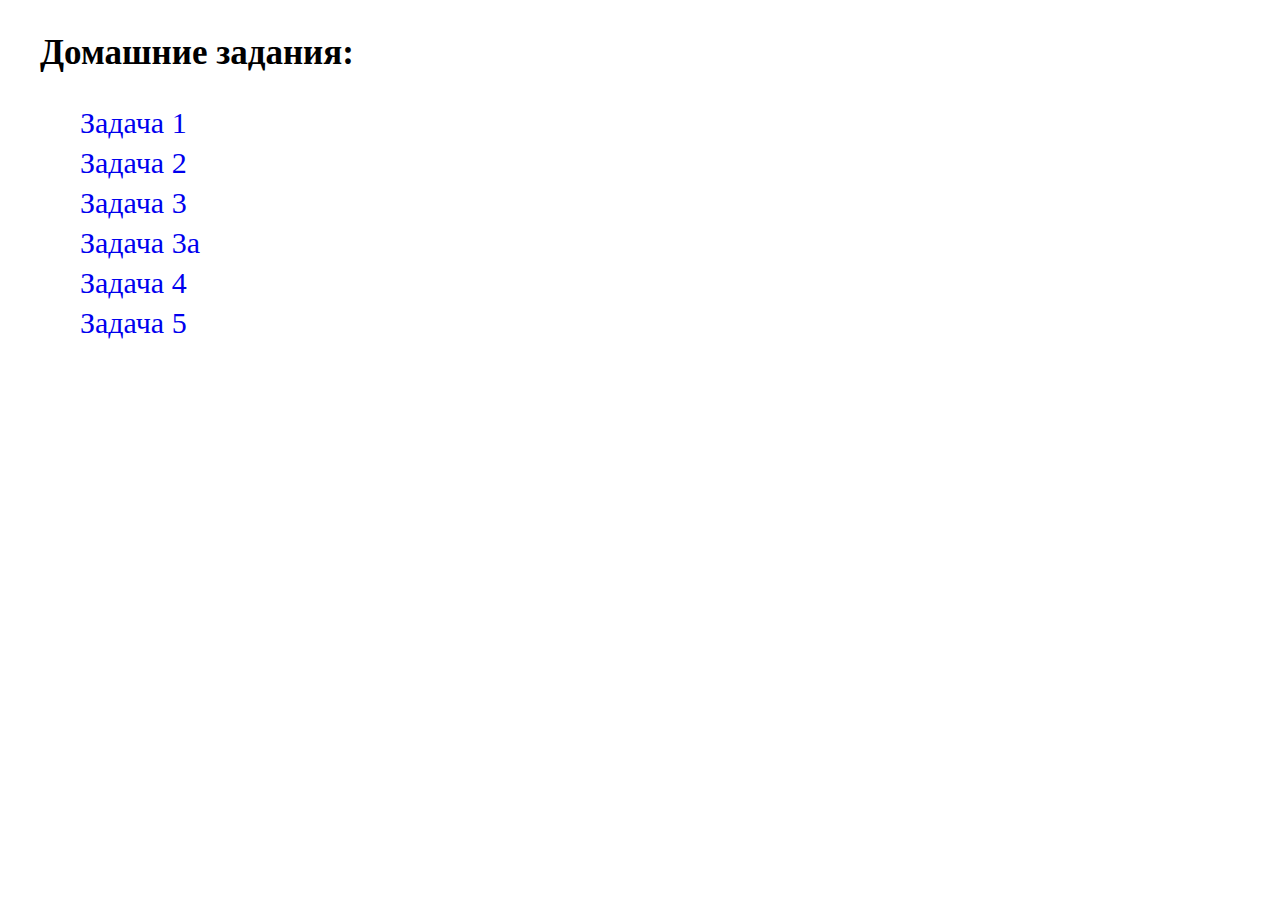
<file: index.html>
<!DOCTYPE html>
<html lang="en">
<head>
    <meta charset="UTF-8">
    <title>JS-Start</title>
    <link rel="stylesheet" type="text/css" href="style.css">
    <link rel="stylesheet" type="text/css" href="style.css">
</head>
<body>
  <div>
    <h1>Домашние задания:</h1>
<ul>
  <li>
    <a href="task1/index.html">Задача 1</a>
  </li>
  <li>
    <a href="task2/index.html">Задача 2</a>
  </li>
  <li>
    <a href="task3/index.html">Задача 3</a>
  </li>
  <li>
    <a href="task3a/index.html">Задача 3a</a>
  </li>
  <li>
    <a href="task4/index.html">Задача 4</a>
  </li>
  <li>
    <a href="task5/index.html">Задача 5</a>
  </li>
</ul>
</div>
</body>
</html>
</file>
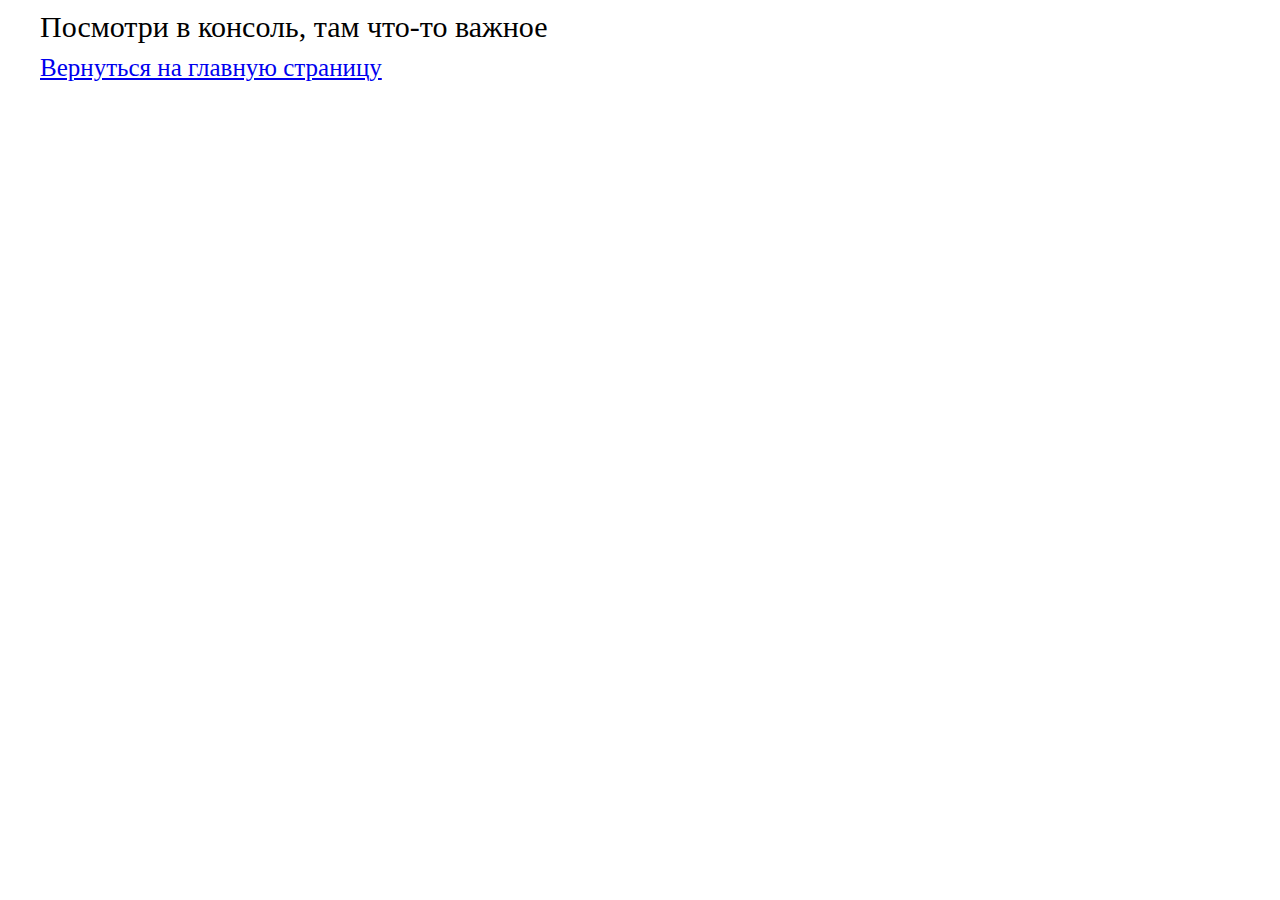
<file: task1/index.html>
<!DOCTYPE html>
<html lang="en">
<head>
    <meta charset="UTF-8">
    <title>JS-Start. 1 задача</title>
    <link rel="stylesheet" type="text/css" href="style.css">
</head>
<body>
<p>Посмотри в консоль, там что-то важное</p>
<a href="../index.html">Вернуться на главную страницу</a>
</body>
<script src="script.js"></script>
</html>
</file>
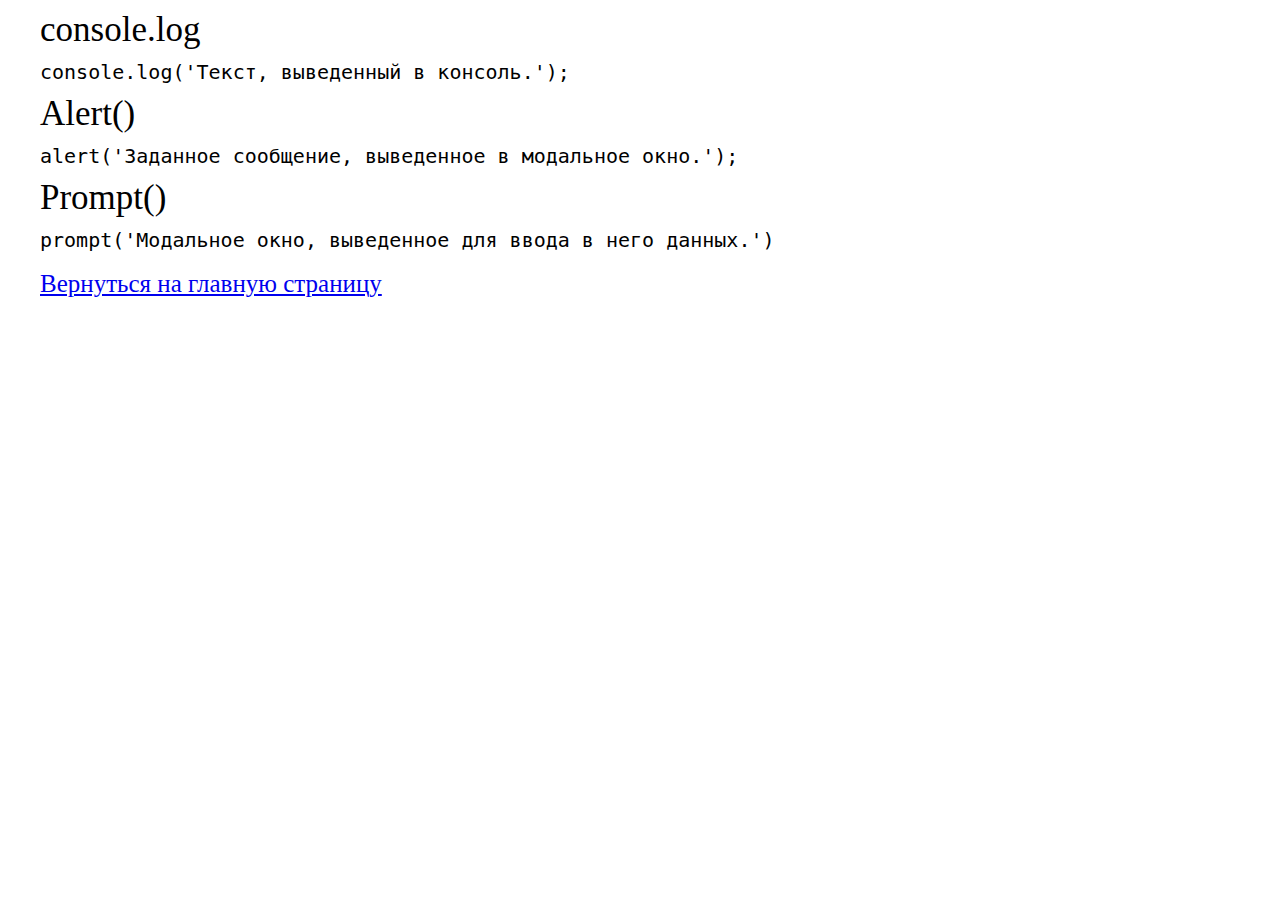
<file: task2/index.html>
<!DOCTYPE html>
<html lang="en">
<head>
    <meta charset="UTF-8">
    <title>JS-Start. 2 задача</title>
    <link rel="stylesheet" type="text/css" href="style.css">
</head>
<body>
<p id="consoleLog">console.log</p>
<code>
  console.log('Текст, выведенный в консоль.');
</code>
<p id="alert">Alert()</p>
<code>
  alert('Заданное сообщение, выведенное в модальное окно.');
</code>
<p id="prompt">Prompt()</p>
<code>
  prompt('Модальное окно, выведенное для ввода в него данных.')
</code><br><br>
<a href="../index.html">Вернуться на главную страницу</a>
<script src="script.js"></script>
</body>
</html>
</file>
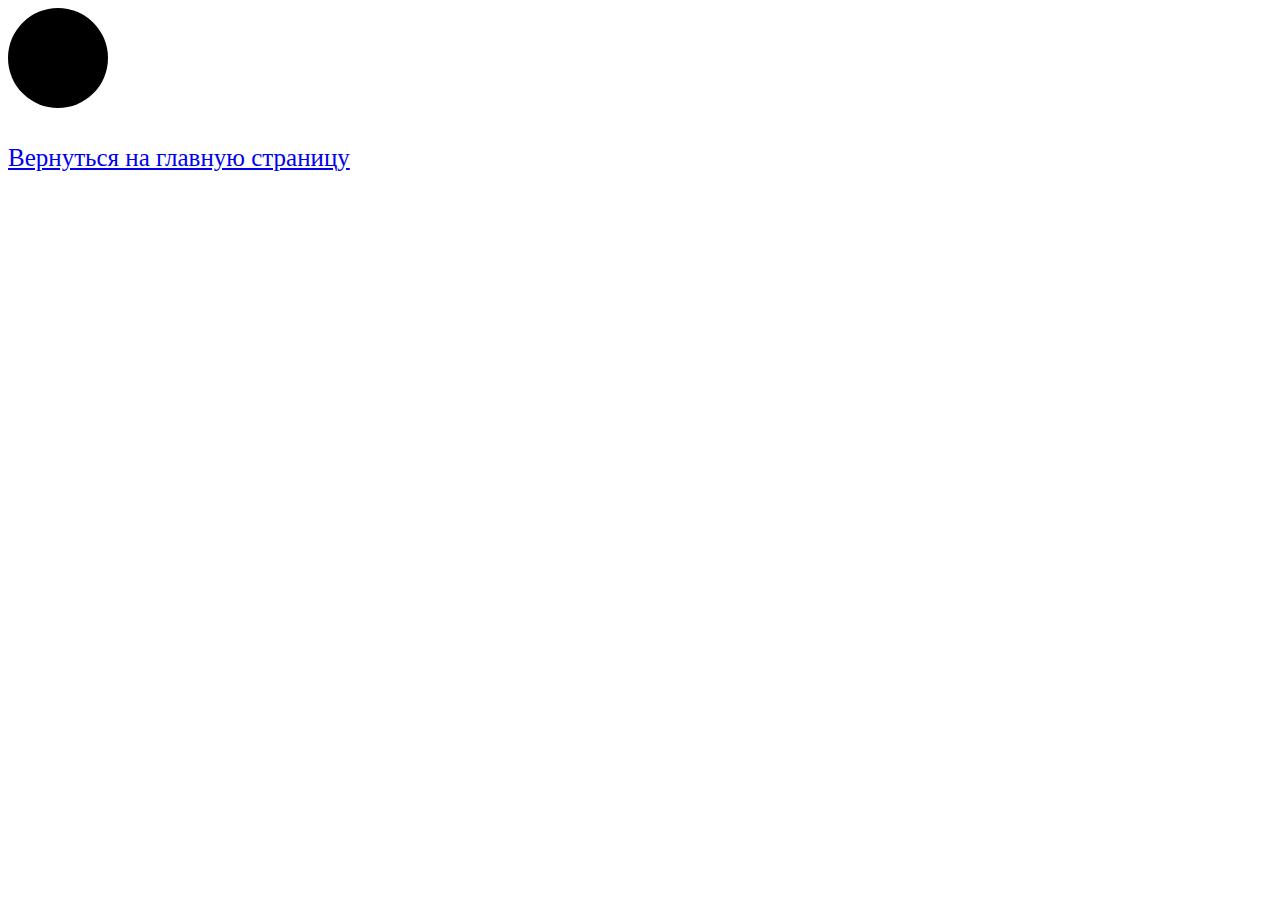
<file: task3/index.html>
<!DOCTYPE html>
<html lang="en">
<head>
    <meta charset="UTF-8">
    <title>JS-Start. 3 задача</title>
    <link rel="stylesheet" type="text/css" href="style.css">
</head>
<body>
<div id="trafficLight"></div><br><br>
<a href="../index.html">Вернуться на главную страницу</a>
<script src="script.js"></script>
</body>
</html>
</file>
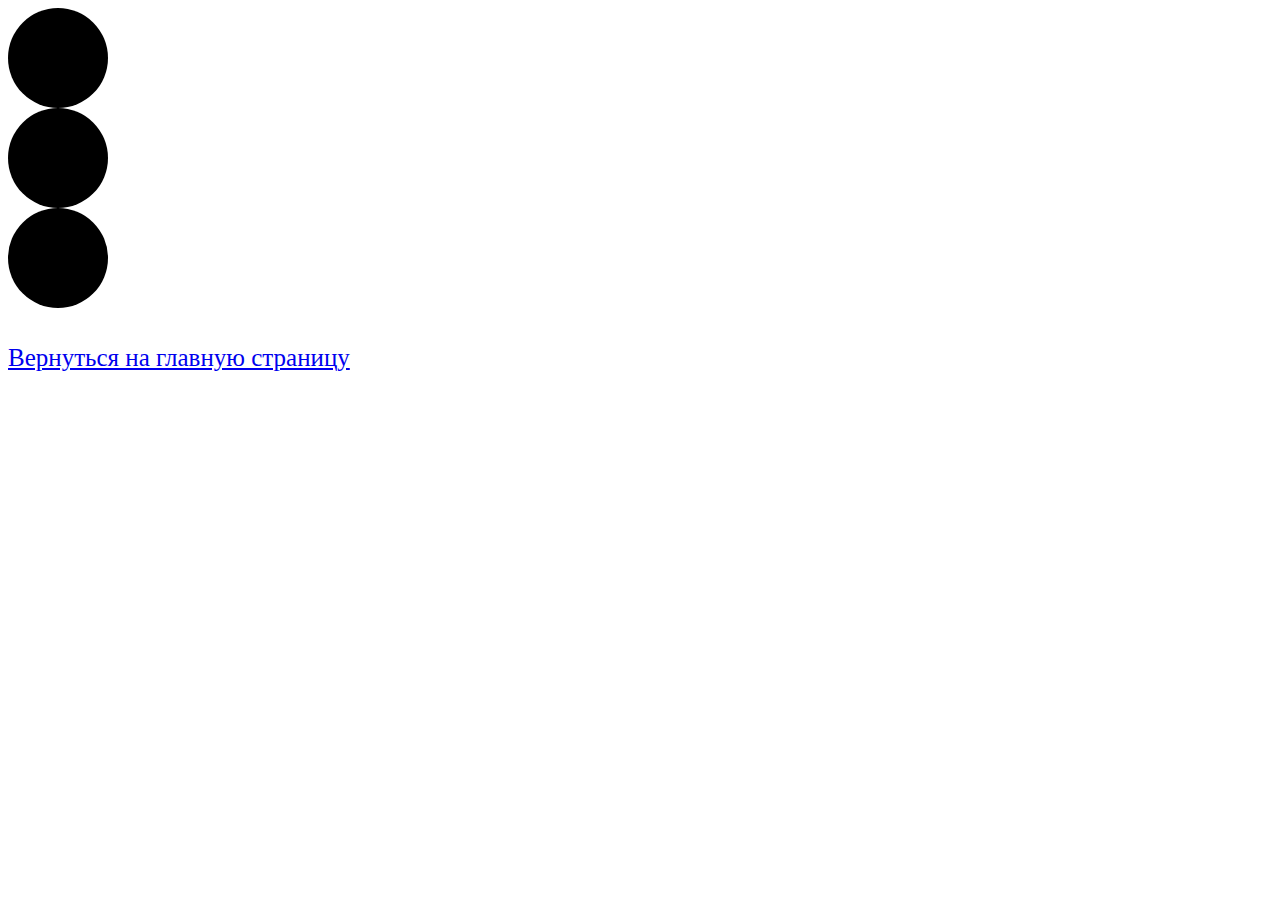
<file: task3a/index.html>
<!DOCTYPE html>
<html lang="en">
<head>
    <meta charset="UTF-8">
    <title>JS-Start. 3 задача</title>
    <link rel="stylesheet" type="text/css" href="style.css">
</head>
<body>
<div class="trafficLight"></div>
<div class="trafficLight"></div>
<div class="trafficLight"></div>
<script src="script.js"></script><br><br>
<a href="../index.html">Вернуться на главную страницу</a>
</body>
</html>
</file>
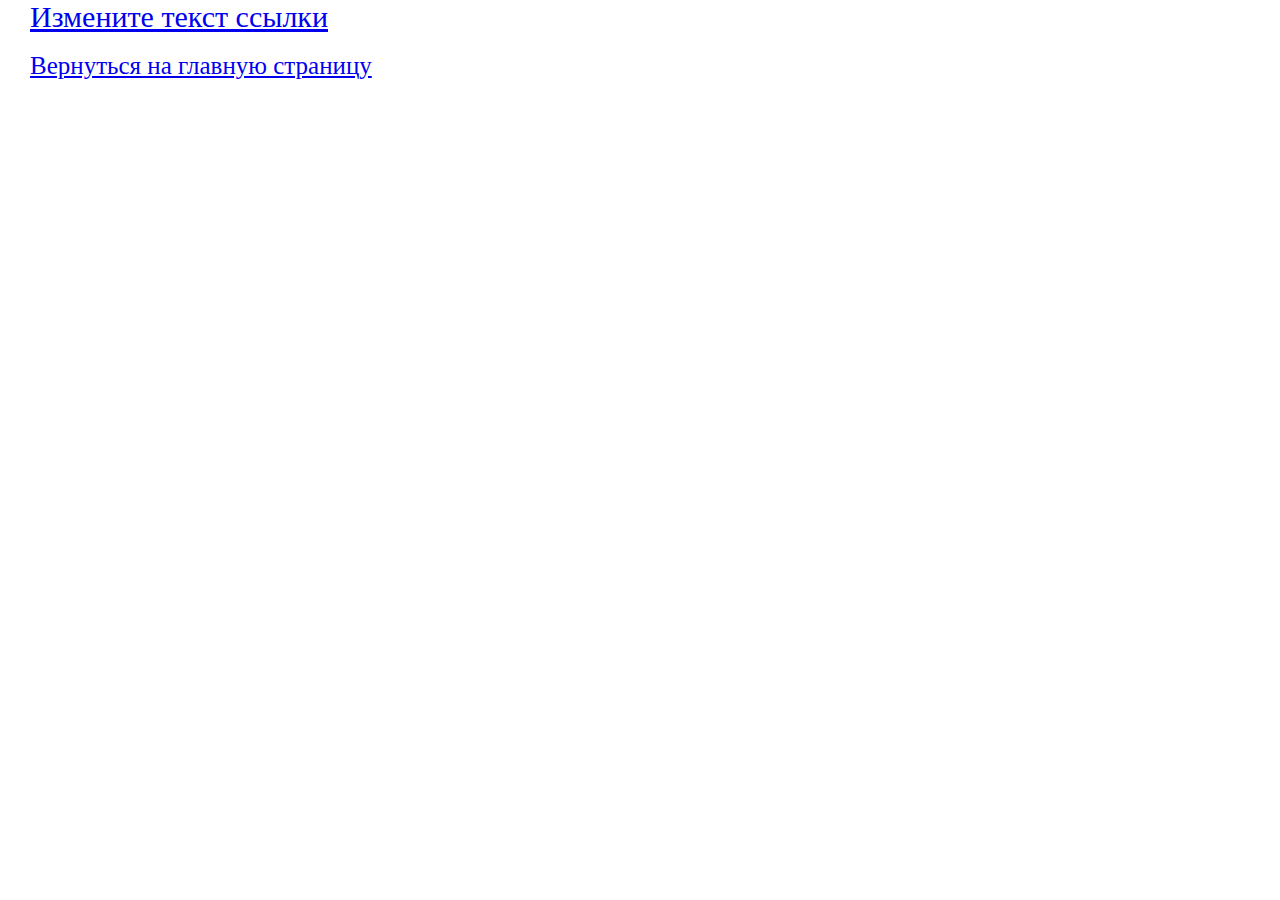
<file: task4/index.html>
<!DOCTYPE html>
<html lang="en">
<head>
    <meta charset="UTF-8">
    <title>JS-Start. 4 задача</title>
    <link rel="stylesheet" type="text/css" href="style.css">
</head>
<body>
<a href="#">Измените текст ссылки</a><br><br>
<a class="headPage" href="../index.html">Вернуться на главную страницу</a>
<script src="script.js"></script>
</body>
</html>
</file>
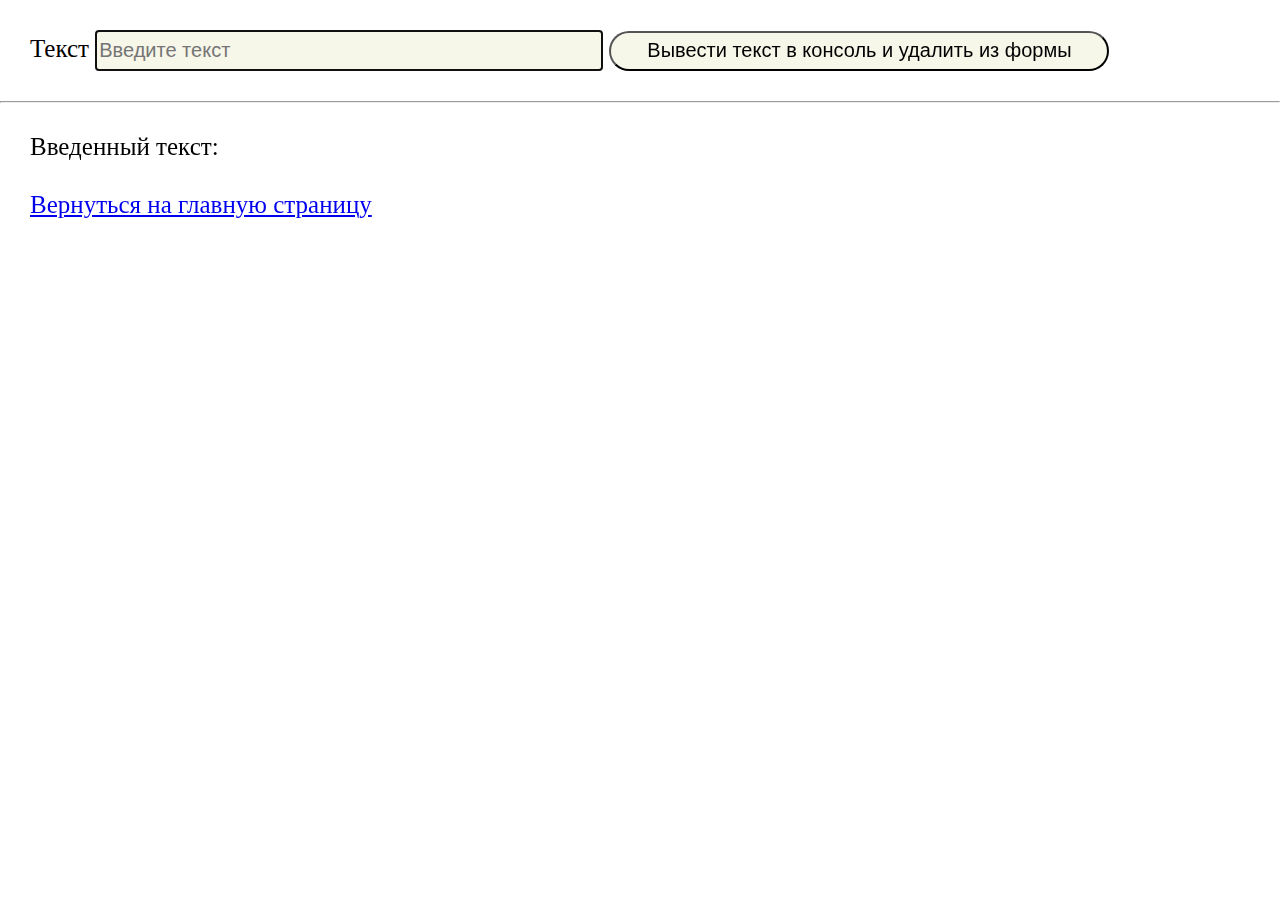
<file: task5/index.html>
<!DOCTYPE html>
<html lang="en">
<head>
    <meta charset="UTF-8">
    <title>JS-Start. 3 задача</title>
    <link rel="stylesheet" type="text/css" href="style.css">
</head>
<body>
<form action="#">
    <label>
        Текст
        <input type="text" placeholder="Введите текст">
    </label>
    <button type="submit">
        Вывести текст в консоль и удалить из формы
    </button>
</form>
<hr>
<p>Введенный текст:</p>
<p id="duplicateField"></p>
<a href="../index.html">Вернуться на главную страницу</a>
<script src="script.js"></script>
</body>
</html>
</file>
<file: style.css>
body{
    margin: 0;
    padding: 0;  
}

div {
    margin: 0 30px;
    padding: 10px;
}

h1 {
    font-size: 35px;   
}

ul {
    font-size: 30px;
    line-height: 40px;
    list-style-type: none; 
}

a {
    text-decoration: none;
 }

a:visited {
	color:  black;
}
a:hover {
	color: green;
}
a:active {
	color:blue;
}
</file>
<file: task1/style.css>
body{
    margin: 0;
    padding: 0;  
}

p, a {
    margin: 0 30px;
    padding: 10px;
}

p {
    font-size: 30px;
}

a {
    font-size: 25px; 
}

a:visited {
	color:  blue;
}
a:hover {
	color: green;
}
a:active {
	color:red;
}
</file>
<file: task2/style.css>
body{
    margin: 0;
    padding: 0;  
}

p, 
code,
a {
    margin: 0 30px;
    padding: 10px;
}

p {
    font-size: 35px;
}

code {
    font-size: 20px;
}

a {
    font-size: 25px;
}

a:visited {
	color:  blue;
}
a:hover {
	color: green;
}
a:active {
	color:red;
}
</file>
<file: task3/style.css>
#trafficLight {
    width: 100px;
    height: 100px;
    border-radius: 50%;
    background: black;
  }

a {
    font-size: 25px;
}

a:visited {
	color:  blue;
}
a:hover {
	color: green;
}
a:active {
	color:red;
}
</file>
<file: task3a/style.css>
.trafficLight {
    width: 100px;
    height: 100px;
    border-radius: 50%;
    background: black;
  }

a {
    font-size: 25px;
}

a:visited {
	color:  blue;
}
a:hover {
	color: green;
}
a:active {
	color:red;
}
</file>
<file: task4/style.css>
body{
    margin: 0;
    padding: 0;  
}

a {
    margin: 30px;
    font-size: 30px;
}

.headPage {
    font-size: 25px;
}

.headPage:visited {
	color:  blue;
}

.headPage:hover {
	color: green;
}

.headPage:active {
	color:red;
}
</file>
<file: task5/style.css>
body{
    margin: 0;
    padding: 0;  
}

#duplicateField,
form, p {
    font-size: 25px;
}

input, 
button {
    background-color: rgb(246, 246, 233);
}

button {
    border-radius: 50px;
    width: 500px;
    height: 40px;
    font-size: 20px;
}

input {
    font-size: 20px;
    height: 35px;
    width: 500px;
}

form, 
p, 
a {
    margin: 30px;    
}

a {
    font-size: 25px;
}

a:visited {
	color:  blue;
}

a:hover {
	color: green;
}

a:active {
	color:red;
}
</file>
